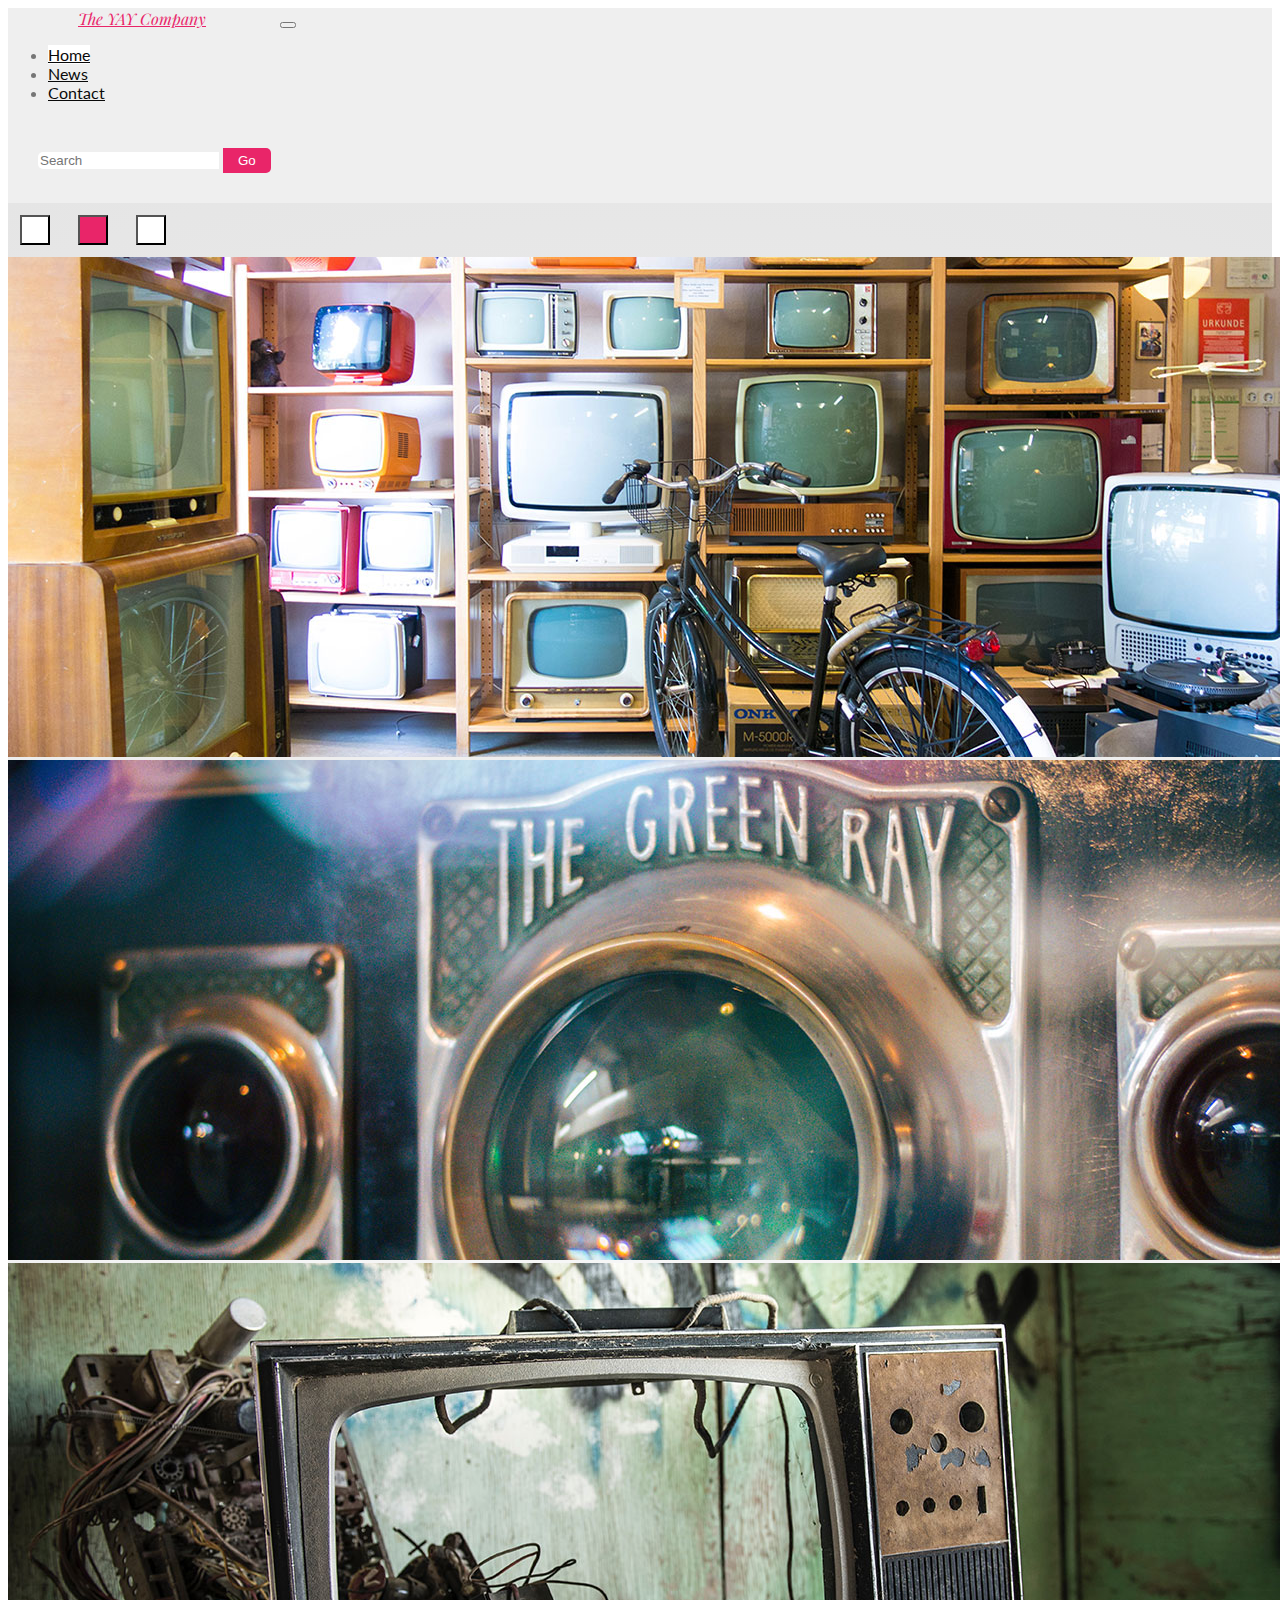
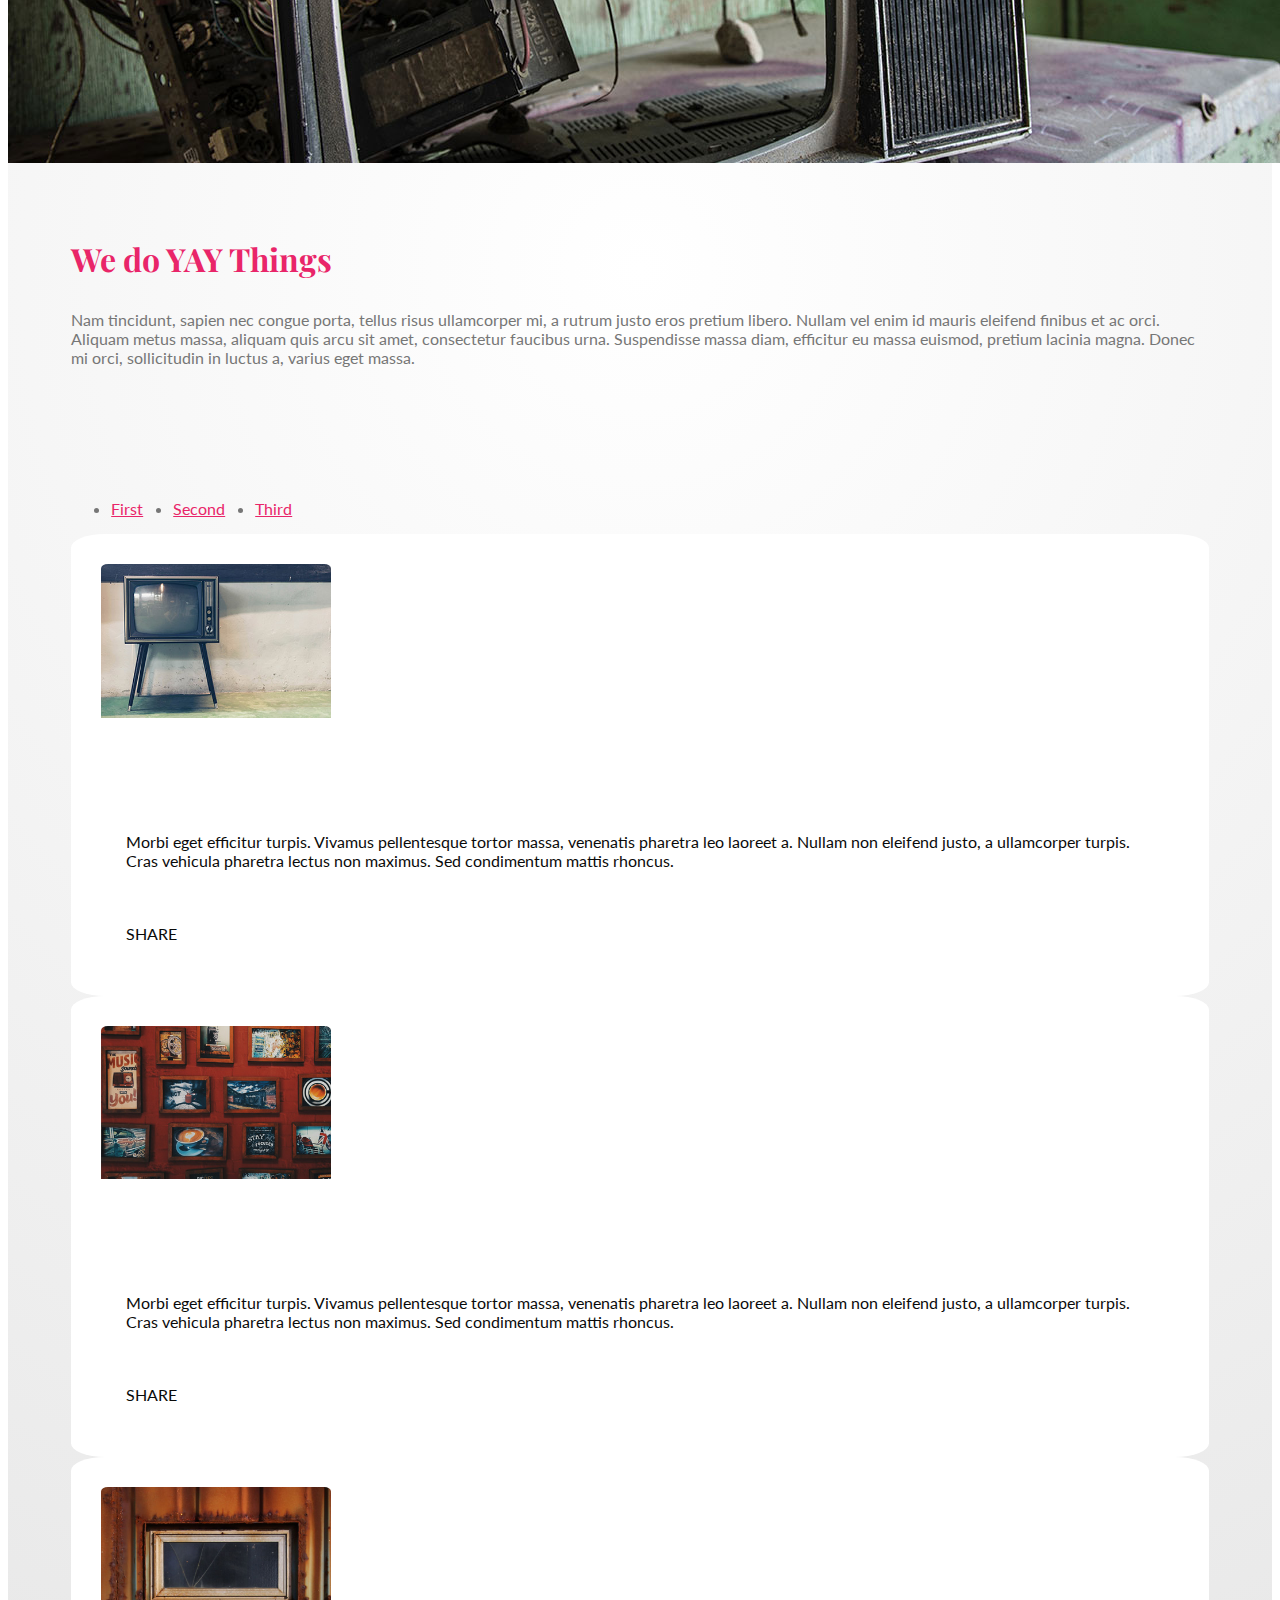
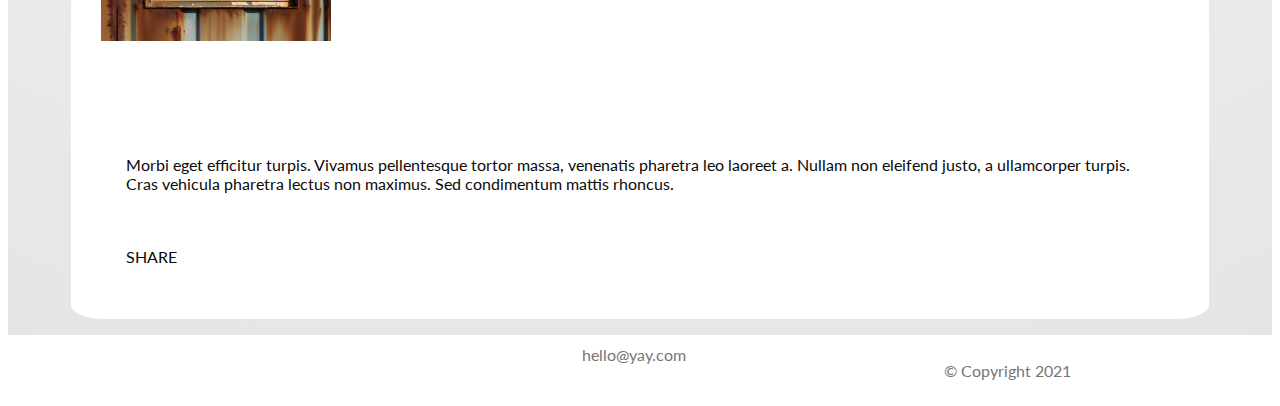
<file: index.html>
<!DOCTYPE html>
<html lang="en">
  <head>
    <meta charset="UTF-8" />
    <meta http-equiv="X-UA-Compatible" content="IE=edge" />
    <meta name="viewport" content="width=device-width, initial-scale=1.0" />
    <title>Document</title>

    <link
      rel="stylesheet"
      href="https://pro.fontawesome.com/releases/v5.10.0/css/all.css"
      integrity="sha384-AYmEC3Yw5cVb3ZcuHtOA93w35dYTsvhLPVnYs9eStHfGJvOvKxVfELGroGkvsg+p"
      crossorigin="anonymous"
    />
    <link
      href="https://cdn.jsdelivr.net/npm/bootstrap@5.1.3/dist/css/bootstrap.min.css"
      rel="stylesheet"
      integrity="sha384-1BmE4kWBq78iYhFldvKuhfTAU6auU8tT94WrHftjDbrCEXSU1oBoqyl2QvZ6jIW3"
      crossorigin="anonymous"
    />
    <link rel="preconnect" href="https://fonts.googleapis.com" />
    <link rel="preconnect" href="https://fonts.gstatic.com" crossorigin />
    <link
      href="https://fonts.googleapis.com/css2?family=Lato:wght@100;300;400;700;900&family=Playfair+Display:ital,wght@0,400;1,700&display=swap"
      rel="stylesheet"
    />
    <link href="css/style.css" rel="stylesheet" />
  </head>
  <body>
    <nav class="navbar navbar-expand-md ">
      <div class="container-fluid">
        <a class="navbar-brand" href="#">The YAY Company</a>
        <button
          class="navbar-toggler"
          type="button"
          data-bs-toggle="collapse"
          data-bs-target="#navbarSupportedContent"
          aria-controls="navbarSupportedContent"
          aria-expanded="false"
          aria-label="Toggle navigation"
        >
          <span class="navbar-toggler-icon"></span>
        </button>
        <div class="collapse navbar-collapse" id="navbarSupportedContent">
          <ul class="navbar-nav me-auto mb-2 mb-lg-0">
            <li class="nav-item">
              <a class="nav-link active" aria-current="page" href="#">Home</a>
            </li>
            <li class="nav-item">
              <a class="nav-link" href="news.html">News</a>
            </li>
            <li class="nav-item">
              <a class="nav-link" href="contact.html">Contact</a>
            </li>
          </ul>
          <form class="d-flex">
            <input
              class="form-control me-2"
              type="search"
              placeholder="Search"
              aria-label="Search"
            />
            <button type="submit">Go</button>
          </form>
        </div>
      </div>
    </nav>
    <main>
    <div id="carouselExampleIndicators" class="carousel">
      <div class="carousel-indicators">
        <button
          type="button"
          data-bs-target="#carouselExampleIndicators"
          data-bs-slide-to="0"
          aria-current="true"
          aria-label="Slide 1"
        ></button>
        <button
          type="button"
          data-bs-target="#carouselExampleIndicators"
          data-bs-slide-to="1"
          class="active"
          aria-label="Slide 2"
        ></button>
        <button
          type="button"
          style="width: 30px; height: 30px"
          data-bs-target="#carouselExampleIndicators"
          data-bs-slide-to="2"
          aria-label="Slide 3"
        ></button>
      </div>
      <div class="carousel-inner">
        <div class="carousel-item">
          <img
            src="images/carousel/carousel-1.jpg"
            class="d-block w-100"
            alt="old Tv's and a bicycle"
          />
        </div>
        <div class="carousel-item active">
          <img
            src="images/carousel/carousel-2.jpg"
            class="d-block w-100"
            alt="old camera - the green ray"
          />
        </div>
        <div class="carousel-item">
          <img
            src="images/carousel/carousel-3.jpg"
            class="d-block w-100"
            alt="deconstructed old tv"
          />
        </div>
      </div>
    </div>
    <div class="container">
      <div class="herotext">
        <h1>We do YAY Things</h1>
        <p>
          Nam tincidunt, sapien nec congue porta, tellus risus ullamcorper mi, a
          rutrum justo eros pretium libero. Nullam vel enim id mauris eleifend
          finibus et ac orci. Aliquam metus massa, aliquam quis arcu sit amet,
          consectetur faucibus urna. Suspendisse massa diam, efficitur eu massa
          euismod, pretium lacinia magna. Donec mi orci, sollicitudin in luctus
          a, varius eget massa.
        </p>
      </div>
    </div>

    <div class="container responsive-tabs">
      <ul class="nav nav-tabs" role="tablist">
        <li class="nav-item">
          <a
            id="tab-A"
            href="#pane-A"
            class="nav-link active"
            data-bs-toggle="tab"
            role="tab"
          >
            First
          </a>
        </li>
        <li class="nav-item">
          <a
            id="tab-B"
            href="#pane-B"
            class="nav-link"
            data-bs-toggle="tab"
            role="tab"
          >
            Second
          </a>
        </li>
        <li class="nav-item">
          <a
            id="tab-C"
            href="#pane-C"
            class="nav-link"
            data-bs-toggle="tab"
            role="tab"
          >
            Third
          </a>
        </li>
      </ul>

      <div id="content" class="tab-content" role="tablist">
        <div
          id="pane-A"
          class="card tab-pane fade show active"
          role="tabpanel"
          aria-labelledby="tab-A"
        >
          <div class="card-header" role="tab" id="heading-A">
            <h5 class="mb-0">
              <a
                data-bs-toggle="collapse"
                href="#collapse-A"
                aria-expanded="true"
                aria-controls="collapse-A"
              >
                First
              </a>
            </h5>
          </div>
          <div
            id="collapse-A"
            class="collapse show"
            data-bs-parent="#content"
            role="tabpanel"
            aria-labelledby="heading-A"
          >
            <div class="row g-0">
              <div class="col-md-3 ">
                <img src="images/tab/tab-1.jpg" class="img-fluid rounded mx-auto d-block " alt="Old Tv" />
              </div>
              <div class="col-md-8 ">
                <div class="card-body ">

                  <p class="card-text ">
                    Morbi eget efficitur turpis. Vivamus pellentesque tortor massa, venenatis pharetra leo laoreet a. Nullam non eleifend justo, a ullamcorper turpis. Cras vehicula pharetra lectus non maximus. Sed condimentum mattis rhoncus.
                  </p>
                  <p class="card-text share ">
                    SHARE
                    <i class="fab fa-facebook-f"></i>
                    <i class="fab fa-twitter"></i>
                  </p>
                </div>
              </div>
            </div>
          </div>
        </div>

        <div
          id="pane-B"
          class="card tab-pane fade"
          role="tabpanel"
          aria-labelledby="tab-B"
        >
          <div class="card-header" role="tab" id="heading-B">
            <h5 class="mb-0">
              <a
                class="collapsed"
                data-bs-toggle="collapse"
                href="#collapse-B"
                aria-expanded="false"
                aria-controls="collapse-B"
              >
                Second
              </a>
            </h5>
          </div>
          <div
            id="collapse-B"
            class="collapse"
            data-bs-parent="#content"
            role="tabpanel"
            aria-labelledby="heading-B"
          >
<div class="row g-0">
              <div class="col-md-3 ">
                <img src="images/tab/tab-2.jpg" class="img-fluid rounded mx-auto d-block" alt="a wall of framed posters" />
              </div>
              <div class="col-md-8">
                <div class="card-body">

                  <p class="card-text">
                    Morbi eget efficitur turpis. Vivamus pellentesque tortor massa, venenatis pharetra leo laoreet a. Nullam non eleifend justo, a ullamcorper turpis. Cras vehicula pharetra lectus non maximus. Sed condimentum mattis rhoncus.
                  </p>
                  <p class="card-text share">
                    SHARE

                    <i class="fab fa-facebook-f"></i>
                    <i class="fab fa-twitter"></i>
                    </p>
                </div>
              </div>
            </div>
          </div>
        </div>


        <div
          id="pane-C"
          class="card tab-pane fade"
          role="tabpanel"
          aria-labelledby="tab-C"
        >
          <div class="card-header" role="tab" id="heading-C">
            <h5 class="mb-0">
              <a
                data-bs-toggle="collapse"
                href="#collapse-C"
                aria-expanded="true"
                aria-controls="collapse-C"
              >
                Third
              </a>
            </h5>
          </div>
          <div
            id="collapse-C"
            class="collapse"
            data-bs-parent="#content"
            role="tabpanel"
            aria-labelledby="heading-C"
          >
            <div class="row g-0">
              <div class="col-md-3">
                <img src="images/tab/tab-3.jpg" class="img-fluid rounded mx-auto d-block" alt="Old window" />
              </div>
              <div class="col-md-8">
                <div class="card-body">

                  <p class="card-text">
                    Morbi eget efficitur turpis. Vivamus pellentesque tortor massa, venenatis pharetra leo laoreet a. Nullam non eleifend justo, a ullamcorper turpis. Cras vehicula pharetra lectus non maximus. Sed condimentum mattis rhoncus.
                  </p>
                  <p class="card-text share">
                    SHARE
                    <i class="fab fa-facebook-f"></i>
                    <i class="fab fa-twitter"></i>
                  </p>
                </div>
              </div>
            </div>
          </div>
        </div>
          </div>
        </div>
      </div>
    </div>
    </main>
    <footer class="footer">
      <div class="container">
        <div class="footer-icons">
          <i class="fab fa-vimeo-v"></i>
          <i class="fab fa-youtube"></i>
        </div>
        <div class="footer-text">
          <a class="footer-mail" href = "mailto: hello@yay.com">hello@yay.com</a>
          <p class="footer-copy">&copy; Copyright 2021</p>
          </div>
      </div>
    </footer>
   <script
      src="https://cdn.jsdelivr.net/npm/bootstrap@5.1.3/dist/js/bootstrap.bundle.min.js"
      integrity="sha384-ka7Sk0Gln4gmtz2MlQnikT1wXgYsOg+OMhuP+IlRH9sENBO0LRn5q+8nbTov4+1p"
      crossorigin="anonymous"
    ></script>
  </body>
</html>
</file>
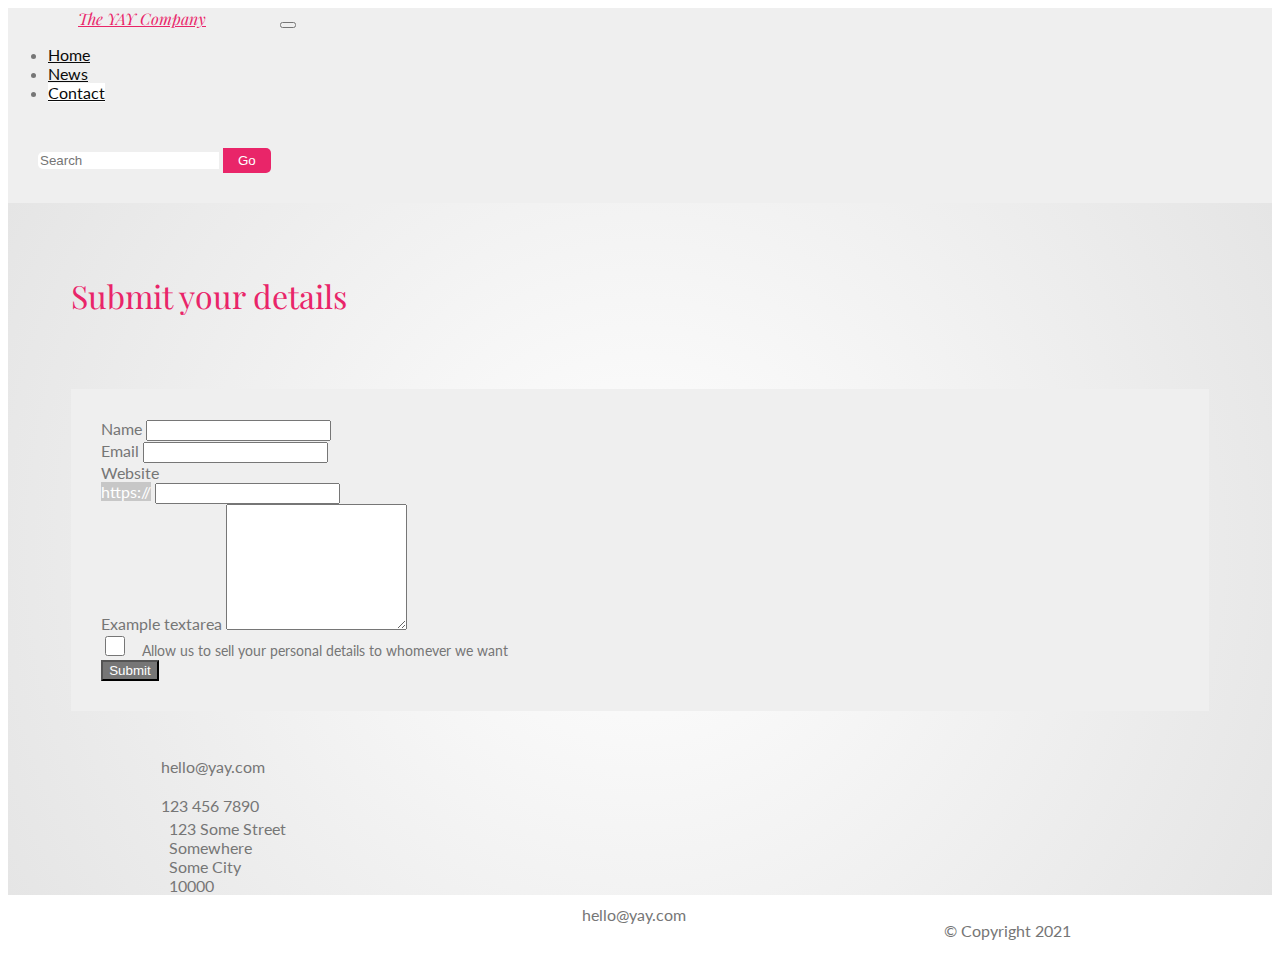
<file: contact.html>
<!DOCTYPE html>
<html lang="en">
  <head>
    <meta charset="UTF-8" />
    <meta http-equiv="X-UA-Compatible" content="IE=edge" />
    <meta name="viewport" content="width=device-width, initial-scale=1.0" />
    <title>Document</title>

    <link
      rel="stylesheet"
      href="https://pro.fontawesome.com/releases/v5.10.0/css/all.css"
      integrity="sha384-AYmEC3Yw5cVb3ZcuHtOA93w35dYTsvhLPVnYs9eStHfGJvOvKxVfELGroGkvsg+p"
      crossorigin="anonymous"
    />
    <link
      href="https://cdn.jsdelivr.net/npm/bootstrap@5.1.3/dist/css/bootstrap.min.css"
      rel="stylesheet"
      integrity="sha384-1BmE4kWBq78iYhFldvKuhfTAU6auU8tT94WrHftjDbrCEXSU1oBoqyl2QvZ6jIW3"
      crossorigin="anonymous"
    />
    <link rel="preconnect" href="https://fonts.googleapis.com" />
    <link rel="preconnect" href="https://fonts.gstatic.com" crossorigin />
    <link
      href="https://fonts.googleapis.com/css2?family=Lato:wght@100;300;400;700;900&family=Playfair+Display:ital,wght@0,400;1,700&display=swap"
      rel="stylesheet"
    />
    <link href="css/style.css" rel="stylesheet" />
  </head>
  <body>
    <nav class="navbar navbar-expand-md navbar-light">
      <div class="container-fluid">
        <a class="navbar-brand" href="index.html">The YAY Company</a>
        <button
          class="navbar-toggler"
          type="button"
          data-bs-toggle="collapse"
          data-bs-target="#navbarSupportedContent"
          aria-controls="navbarSupportedContent"
          aria-expanded="false"
          aria-label="Toggle navigation"
        >
          <span class="navbar-toggler-icon"></span>
        </button>
        <div class="collapse navbar-collapse" id="navbarSupportedContent">
          <ul class="navbar-nav me-auto mb-2 mb-lg-0">
            <li class="nav-item">
              <a class="nav-link" href="index.html">Home</a>
            </li>
            <li class="nav-item">
              <a class="nav-link" href="news.html">News</a>
            </li>
            <li class="nav-item">
              <a
                class="nav-link active"
                aria-current="page"
                href="contact.html"
              >
                Contact
              </a>
            </li>
          </ul>
          <form class="d-flex">
            <input
              class="form-control me-2"
              type="search"
              placeholder="Search"
              aria-label="Search"
            />
            <button type="submit">Go</button>
          </form>
        </div>
      </div>
    </nav>
    <main>
      <div class="container">
        <h1 class="herotext-contact">Submit your details</h1>
        <div class="row row-cols-1  row-cols-sm-2">
          <form>
            <div class="mb-3">
              <label for="exampleInputName1" class="form-label">Name</label>
              <input type="text" class="form-control" aria-label="Full Name" />
            </div>
            <div class="mb-3">
              <label for="inputEmail4" class="form-label">Email</label>
              <input type="email" class="form-control" id="inputEmail4" />
            </div>
            <label for="basic-url" class="form-label">Website</label>
            <div class="input-group mb-3">
              <span class="input-group-text" id="basic-addon3">https://</span>
              <input
                type="text"
                class="form-control"
                id="basic-url"
                aria-describedby="basic-addon3"
              />
            </div>
            <div class="mb-3">
              <label for="exampleFormControlTextarea1" class="form-label">
                Example textarea
              </label>
              <textarea
                class="form-control"
                id="exampleFormControlTextarea1"
                rows="8"
              ></textarea>
            </div>
            <div class="mb-3 form-check">
              <input
                type="checkbox"
                class="form-check-input"
                id="exampleCheck1"
              />
              <label class="form-check-label" for="exampleCheck1">
                Allow us to sell your personal details to whomever we want
              </label>
            </div>
            <div class="d-grid gap-2">
              <button type="submit" class="btn ">Submit</button>
            </div>
          </form>

          <div class="container-adress">
            <div class="container">
            <div class="email">
              <i class="fas fa-envelope"></i>
              <a class="mail" href="mailto: hello@yay.com">hello@yay.com</a>
            </div>
            <div class="phone">
              <i class="fas fa-phone"></i>
              <a href="tel:1234567890">123 456 7890</a>
            </div>
            <div class="adress">
              <i class="fas fa-map-marker-alt"></i>
              <a href="https://www.google.com/maps/search/?api=1&query=centurylink+field"> 123 Some Street
                <br />
                Somewhere
                <br />
                Some City
                <br />
                10000
                <br /></a>
            </div>
          </div>
          </div>
        </div>
      </div>
    </main>
    <footer class="footer">
      <div class="container">
        <div class="footer-icons">
          <i class="fab fa-vimeo-v"></i>
          <i class="fab fa-youtube"></i>
        </div>
        <div class="footer-text">
          <a class="footer-mail" href="mailto: hello@yay.com">hello@yay.com</a>
          <p class="footer-copy">&copy; Copyright 2021</p>
        </div>
      </div>
    </footer>
    <script
      src="https://cdn.jsdelivr.net/npm/bootstrap@5.1.3/dist/js/bootstrap.bundle.min.js"
      integrity="sha384-ka7Sk0Gln4gmtz2MlQnikT1wXgYsOg+OMhuP+IlRH9sENBO0LRn5q+8nbTov4+1p"
      crossorigin="anonymous"
    ></script>
  </body>
</html>
</file>
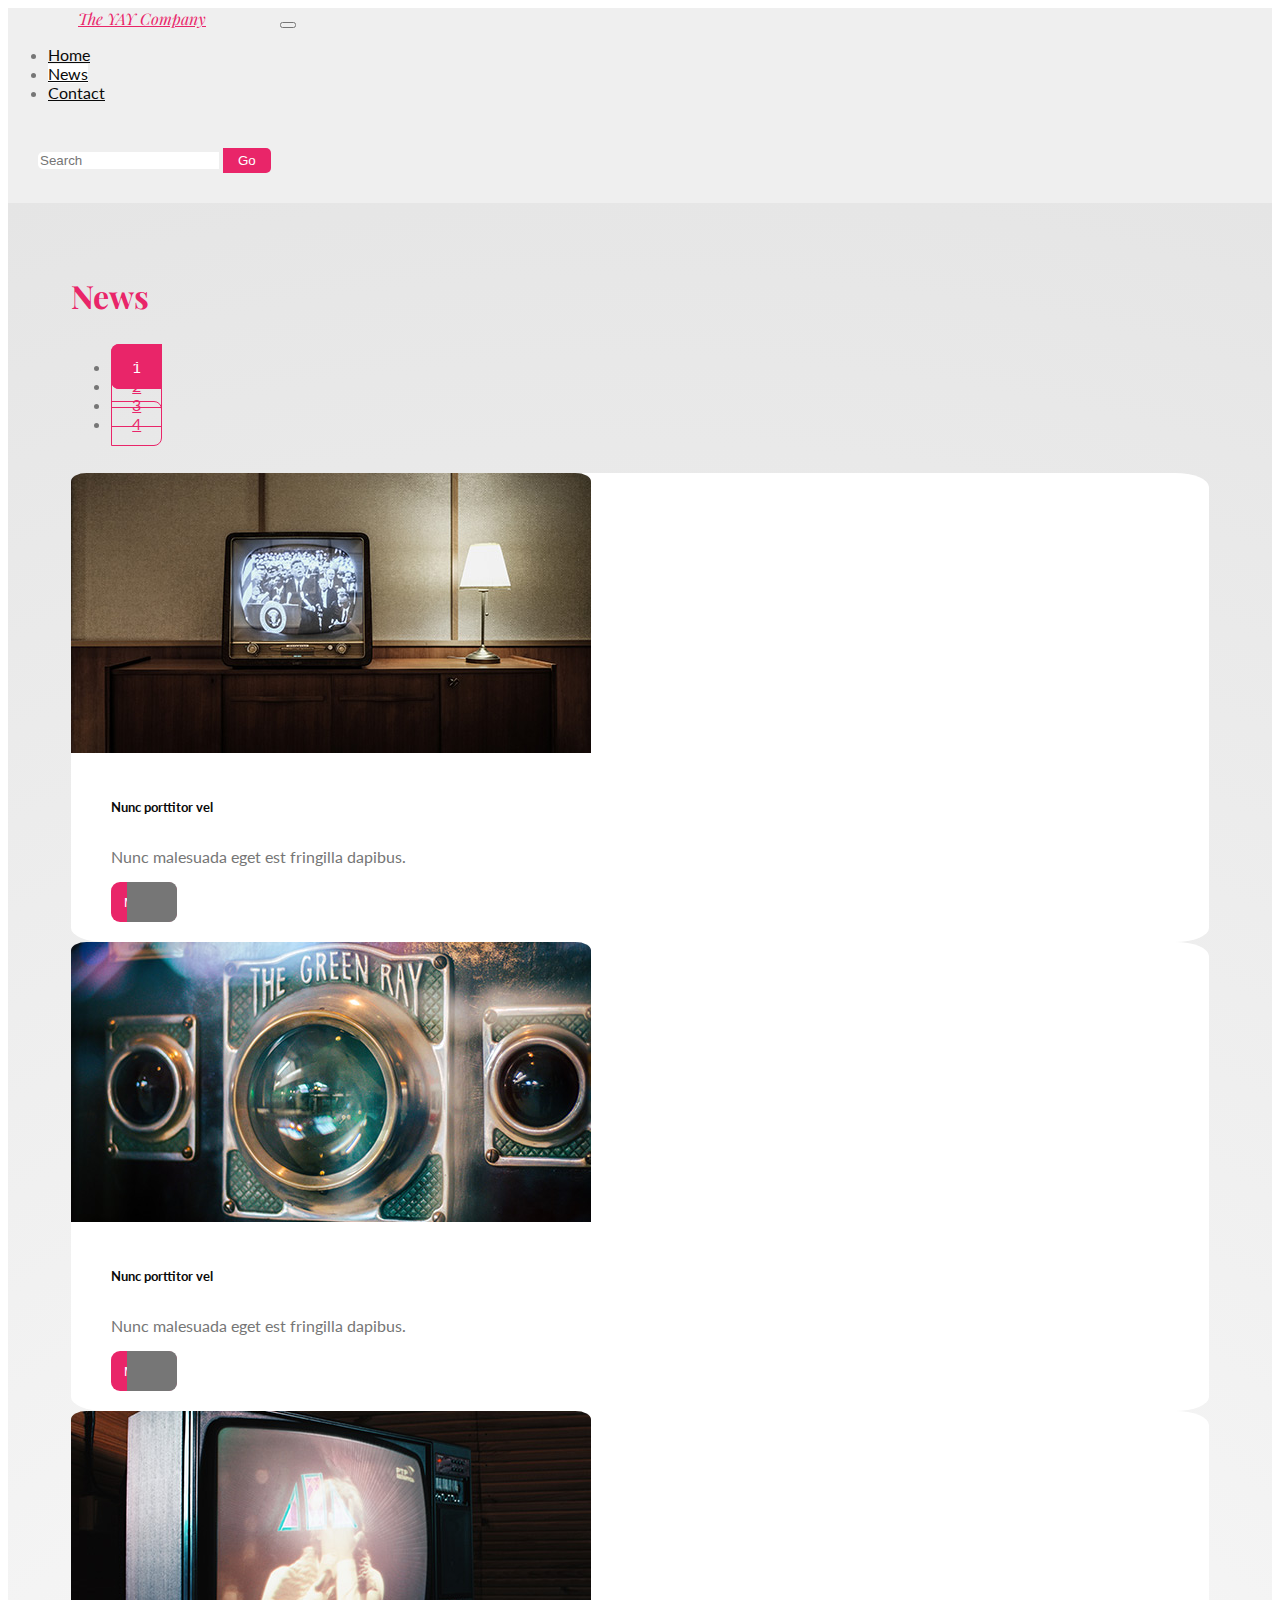
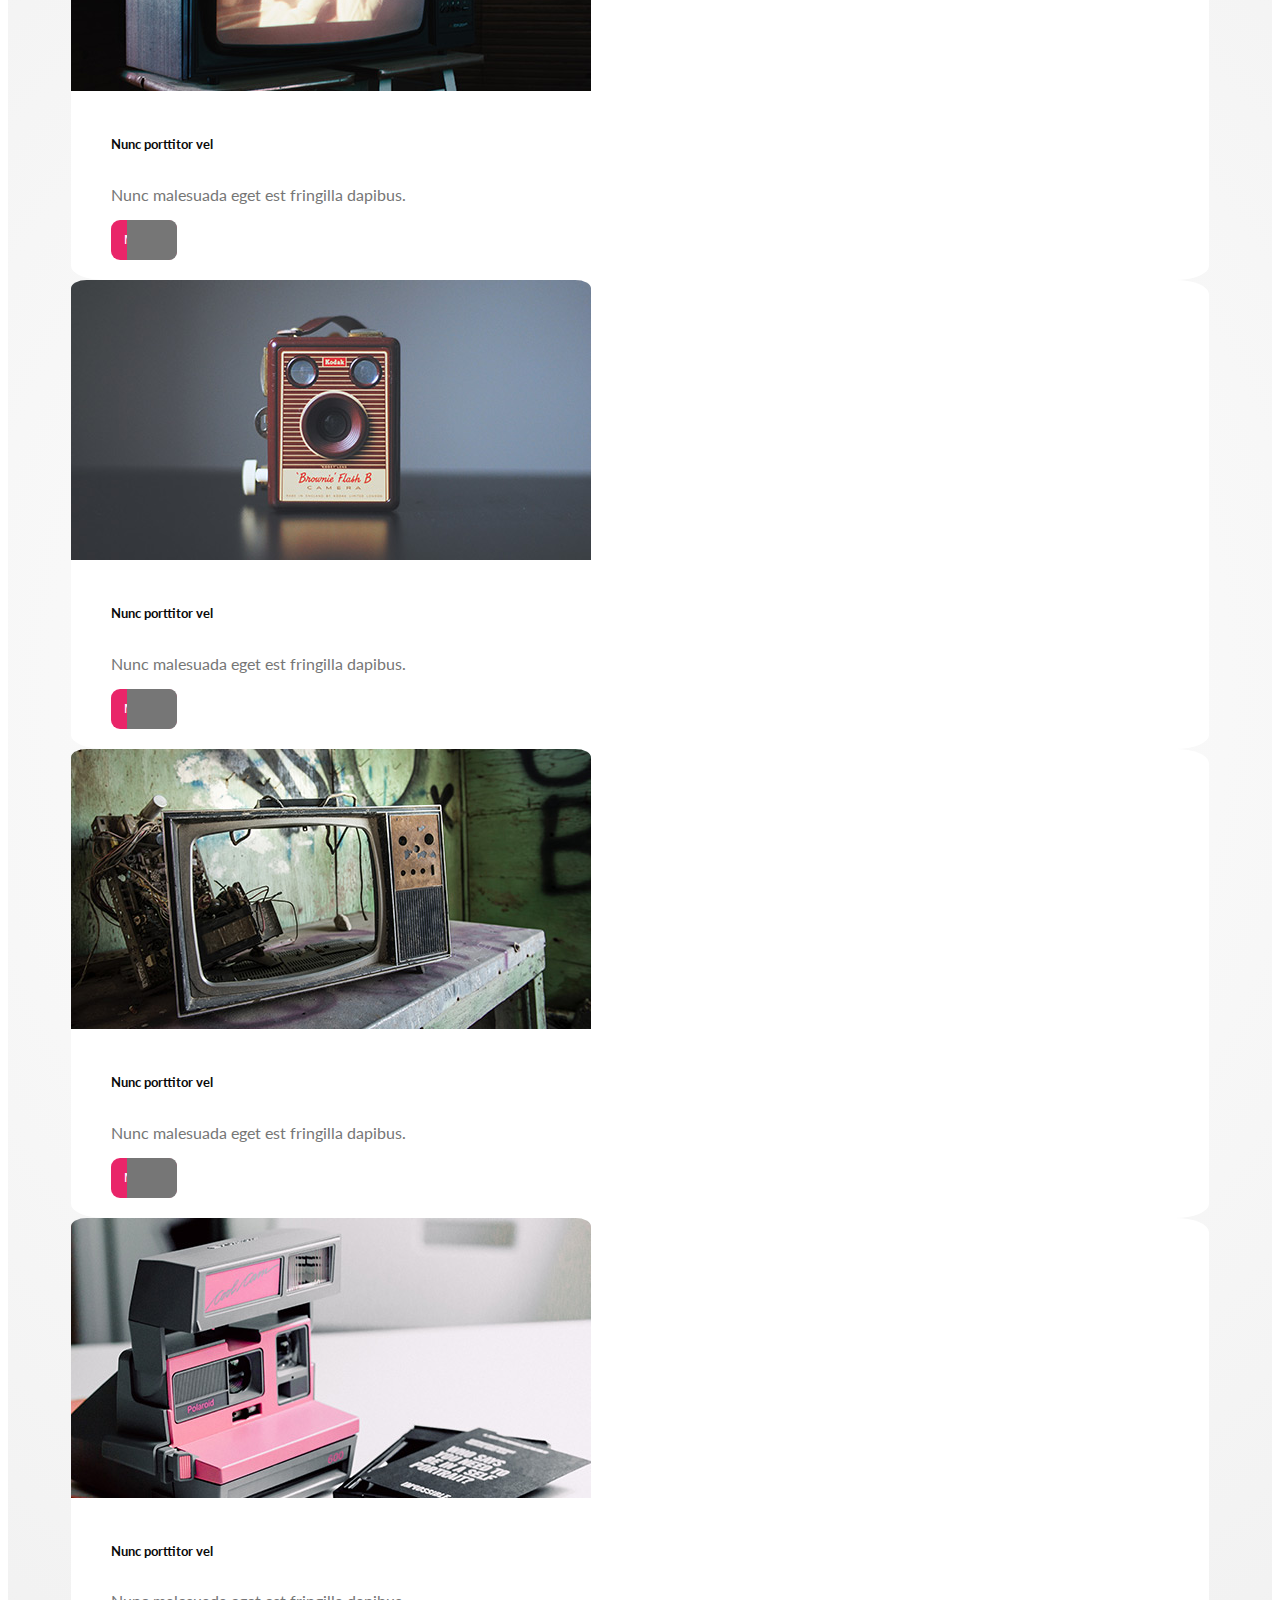
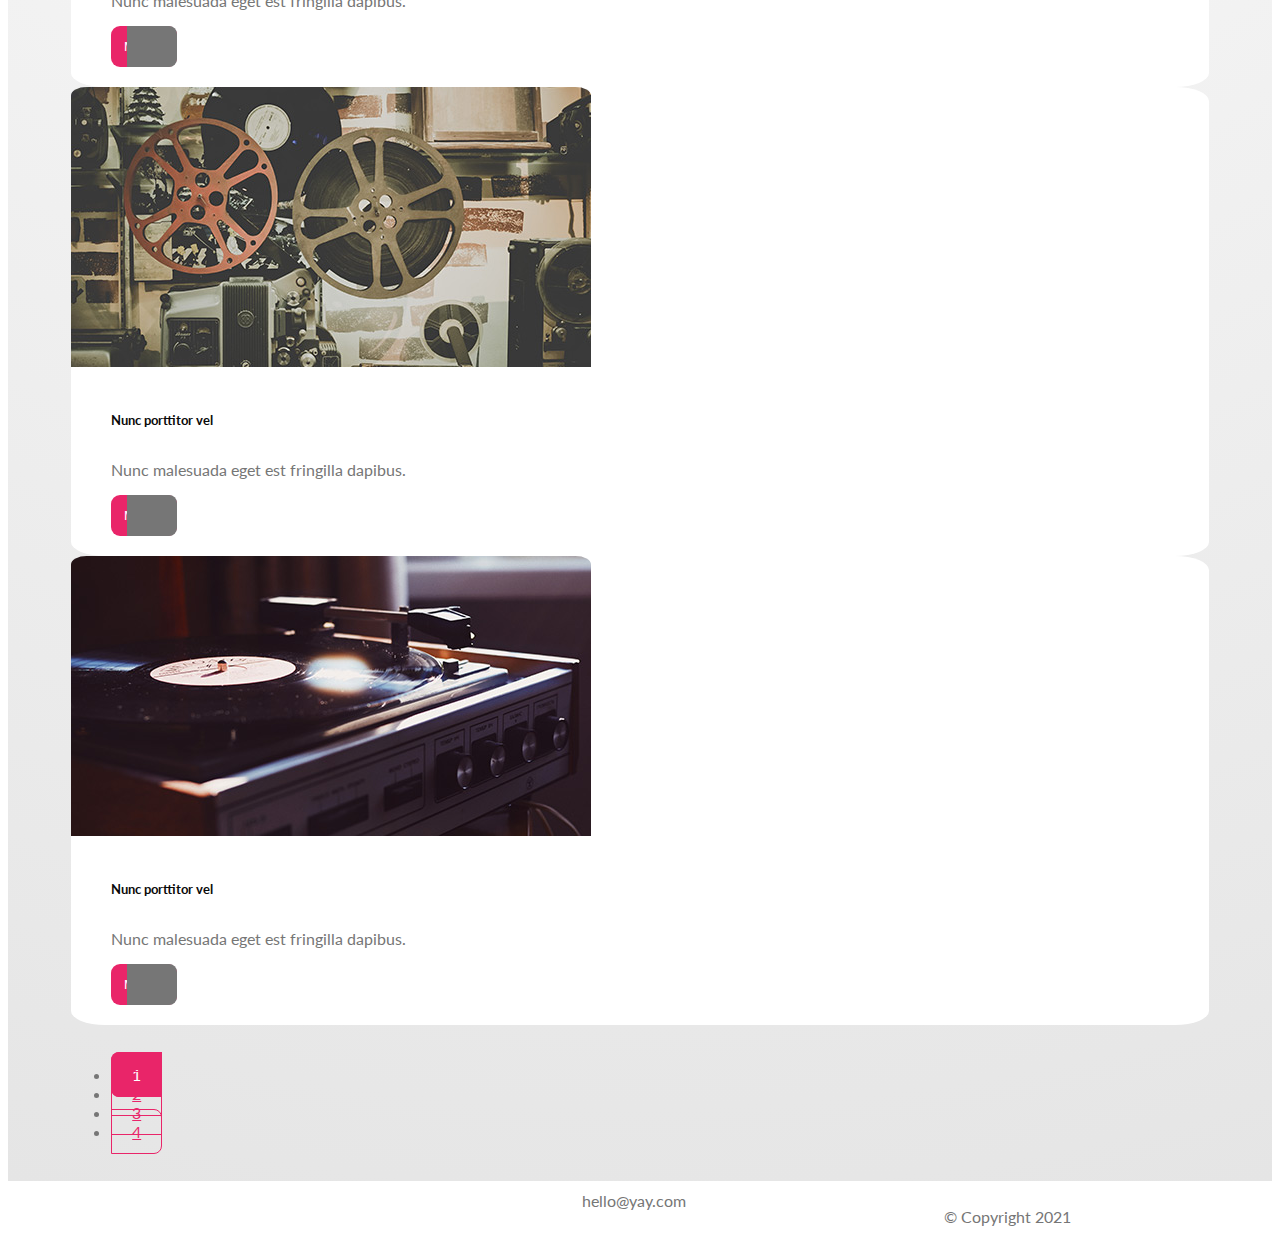
<file: news.html>
<!DOCTYPE html>
<html lang="en">
  <head>
    <meta charset="UTF-8" />
    <meta http-equiv="X-UA-Compatible" content="IE=edge" />
    <meta name="viewport" content="width=device-width, initial-scale=1.0" />
    <title>Document</title>

    <link
      rel="stylesheet"
      href="https://pro.fontawesome.com/releases/v5.10.0/css/all.css"
      integrity="sha384-AYmEC3Yw5cVb3ZcuHtOA93w35dYTsvhLPVnYs9eStHfGJvOvKxVfELGroGkvsg+p"
      crossorigin="anonymous"
    />
    <link
      href="https://cdn.jsdelivr.net/npm/bootstrap@5.1.3/dist/css/bootstrap.min.css"
      rel="stylesheet"
      integrity="sha384-1BmE4kWBq78iYhFldvKuhfTAU6auU8tT94WrHftjDbrCEXSU1oBoqyl2QvZ6jIW3"
      crossorigin="anonymous"
    />
    <link rel="preconnect" href="https://fonts.googleapis.com" />
    <link rel="preconnect" href="https://fonts.gstatic.com" crossorigin />
    <link
      href="https://fonts.googleapis.com/css2?family=Lato:wght@100;300;400;700;900&family=Playfair+Display:ital,wght@0,400;1,700&display=swap"
      rel="stylesheet"
    />
    <link href="css/style.css" rel="stylesheet" />
  </head>
  <body>
    <nav class="navbar navbar-expand-md navbar-light">
      <div class="container-fluid">
        <a class="navbar-brand" href="index.html">The YAY Company</a>
        <button
          class="navbar-toggler"
          type="button"
          data-bs-toggle="collapse"
          data-bs-target="#navbarSupportedContent"
          aria-controls="navbarSupportedContent"
          aria-expanded="false"
          aria-label="Toggle navigation"
        >
          <span class="navbar-toggler-icon"></span>
        </button>
        <div class="collapse navbar-collapse" id="navbarSupportedContent">
          <ul class="navbar-nav me-auto mb-2 mb-lg-0">
            <li class="nav-item">
              <a class="nav-link" href="index.html">Home</a>
            </li>
            <li class="nav-item">
              <a class="nav-link active" aria-current="page" href="news.html">
                News
              </a>
            </li>
            <li class="nav-item">
              <a class="nav-link" href="contact.html">Contact</a>
            </li>
          </ul>
          <form class="d-flex">
            <input
              class="form-control me-2"
              type="search"
              placeholder="Search"
              aria-label="Search"
            />
            <button type="submit">Go</button>
          </form>
        </div>
      </div>
    </nav>
    <main>
      <div class="container">
        <h1 class="herotext-news">News</h1>
        <nav aria-label="...">
          <ul class="pagination pagination-md">
            <li class="page-item active" aria-current="page">
              <span class="page-link">1</span>
            </li>
            <li class="page-item"><a class="page-link" href="#">2</a></li>
            <li class="page-item"><a class="page-link" href="#">3</a></li>
            <li class="page-item"><a class="page-link" href="#">4</a></li>
          </ul>
        </nav>

        <div class="row row-cols-1 row-cols-md-2 row-cols-lg-4 g-4">
          <div class="col">
            <div class="card">
              <img
                src="images/news/news-1.jpg"
                class="card-img-top"
                alt="..."
              />
              <div class="card-body">
                <h5 class="card-title">Nunc porttitor vel</h5>
                <p class="card-text">
                  Nunc malesuada eget est fringilla dapibus.
                </p>
                <div class="d-grid gap-2 mx-auto">
                  <button class="btn" type="button">MORE</button>
                </div>
              </div>
            </div>
          </div>
          <div class="col">
            <div class="card">
              <img
                src="images/news/news-2.jpg"
                class="card-img-top"
                alt="..."
              />
              <div class="card-body">
                <h5 class="card-title">Nunc porttitor vel</h5>
                <p class="card-text">
                  Nunc malesuada eget est fringilla dapibus.
                </p>
                <div class="d-grid gap-2 mx-auto">
                  <button class="btn" type="button">MORE</button>
                </div>
              </div>
            </div>
          </div>
          <div class="col">
            <div class="card">
              <img
                src="images/news/news-3.jpg"
                class="card-img-top"
                alt="..."
              />
              <div class="card-body">
                <h5 class="card-title">Nunc porttitor vel</h5>
                <p class="card-text">
                  Nunc malesuada eget est fringilla dapibus.
                </p>
                <div class="d-grid gap-2 mx-auto">
                  <button class="btn" type="button">MORE</button>
                </div>
              </div>
            </div>
          </div>
          <div class="col">
            <div class="card">
              <img
                src="images/news/news-4.jpg"
                class="card-img-top"
                alt="..."
              />
              <div class="card-body">
                <h5 class="card-title">Nunc porttitor vel</h5>
                <p class="card-text">
                  Nunc malesuada eget est fringilla dapibus.
                </p>
                <div class="d-grid gap-2 mx-auto">
                  <button class="btn" type="button">MORE</button>
                </div>
              </div>
            </div>
          </div>
          <div class="col">
            <div class="card">
              <img
                src="images/news/news-5.jpg"
                class="card-img-top"
                alt="..."
              />
              <div class="card-body">
                <h5 class="card-title">Nunc porttitor vel</h5>
                <p class="card-text">
                  Nunc malesuada eget est fringilla dapibus.
                </p>
                <div class="d-grid gap-2 mx-auto">
                  <button class="btn" type="button">MORE</button>
                </div>
              </div>
            </div>
          </div>
          <div class="col">
            <div class="card">
              <img
                src="images/news/news-6.jpg"
                class="card-img-top"
                alt="..."
              />
              <div class="card-body">
                <h5 class="card-title">Nunc porttitor vel</h5>
                <p class="card-text">
                  Nunc malesuada eget est fringilla dapibus.
                </p>
                <div class="d-grid gap-2 mx-auto">
                  <button class="btn" type="button">MORE</button>
                </div>
              </div>
            </div>
          </div>
          <div class="col">
            <div class="card">
              <img
                src="images/news/news-7.jpg"
                class="card-img-top"
                alt="..."
              />
              <div class="card-body">
                <h5 class="card-title">Nunc porttitor vel</h5>
                <p class="card-text">
                  Nunc malesuada eget est fringilla dapibus.
                </p>
                <div class="d-grid gap-2 mx-auto">
                  <button class="btn" type="button">MORE</button>
                </div>
              </div>
            </div>
          </div>
          <div class="col">
            <div class="card">
              <img
                src="images/news/news-8.jpg"
                class="card-img-top"
                alt="..."
              />
              <div class="card-body">
                <h5 class="card-title">Nunc porttitor vel</h5>
                <p class="card-text">
                  Nunc malesuada eget est fringilla dapibus.
                </p>
                <div class="d-grid gap-2 mx-auto">
                  <button class="btn" type="button">MORE</button>
                </div>
              </div>
            </div>
          </div>
        </div>
        <nav aria-label="...">
          <ul class="pagination pagination-md">
            <li class="page-item active" aria-current="page">
              <span class="page-link">1</span>
            </li>
            <li class="page-item"><a class="page-link" href="#">2</a></li>
            <li class="page-item"><a class="page-link" href="#">3</a></li>
            <li class="page-item"><a class="page-link" href="#">4</a></li>
          </ul>
        </nav>
      </div>
    </main>
    <footer class="footer">
      <div class="container">
        <div class="footer-icons">
          <i class="fab fa-vimeo-v"></i>
          <i class="fab fa-youtube"></i>
        </div>
        <div class="footer-text">
          <a class="footer-mail" href="mailto: hello@yay.com">hello@yay.com</a>
          <p class="footer-copy">&copy; Copyright 2021</p>
        </div>
      </div>
    </footer>
    <script
      src="https://cdn.jsdelivr.net/npm/bootstrap@5.1.3/dist/js/bootstrap.bundle.min.js"
      integrity="sha384-ka7Sk0Gln4gmtz2MlQnikT1wXgYsOg+OMhuP+IlRH9sENBO0LRn5q+8nbTov4+1p"
      crossorigin="anonymous"
    ></script>
  </body>
</html>
</file>
<file: css/style.css>
html, body {
  height: 100%;
}

body {
  font-family: "Lato", sans-serif !important;
  color: #767676 !important;
  display: -webkit-box;
  display: -ms-flexbox;
  display: flex;
  -webkit-box-orient: vertical;
  -webkit-box-direction: normal;
      -ms-flex-direction: column;
          flex-direction: column;
}

main {
  -webkit-box-flex: 1;
      -ms-flex: 1 0 auto;
          flex: 1 0 auto;
  background-image: radial-gradient(circle, #ffffff, #e5e5e5);
}

.footer {
  -ms-flex-negative: 0;
      flex-shrink: 0;
}

h1 {
  font-family: "Playfair Display", serif;
  color: #e92569;
}

.container {
  max-width: 90%;
  margin: 0 auto;
}

nav.navbar {
  background: #efefef;
}

nav.navbar .navbar-brand {
  padding: 0 70px;
  font-family: "Playfair Display", serif;
  font-style: italic;
  font-weight: 100;
  color: #e92569 !important;
}

nav.navbar .nav-link {
  color: #0a0a0a;
  -webkit-box-pack: justify;
      -ms-flex-pack: justify;
          justify-content: space-between;
}

nav.navbar .nav-link.active {
  background: #fff;
}

nav.navbar form {
  padding: 0 70px;
}

nav.navbar .form-control {
  border: none;
  background-color: #fff;
  border-radius: 5px 0px 0px 5px;
}

nav.navbar .me-2 {
  margin: 0 !important;
}

nav.navbar form button {
  background-color: #e92569;
  color: #ffffff;
  border: none;
  padding: 5px 15px;
  border-radius: 0 5px 5px 0;
}

nav.navbar .form-control ::-webkit-input-placeholder {
  color: #767676;
}

nav.navbar .form-control :-ms-input-placeholder {
  color: #767676;
}

nav.navbar .form-control ::-ms-input-placeholder {
  color: #767676;
}

nav.navbar .form-control ::placeholder {
  color: #767676;
}

@media (max-width: 768px) {
  nav .nav-item a {
    padding-left: 70px !important;
  }
  nav .nav-link {
    font-weight: 600;
  }
}

.carousel-indicators button {
  height: 30px !important;
  width: 30px !important;
  background-color: #ffffff !important;
  opacity: 1 !important;
  margin: 12px !important;
}

.carousel-indicators .active {
  background-color: #e92569 !important;
}

@media (max-width: 768px) {
  .carousel-item .d-block {
    height: 280px;
    -o-object-fit: cover;
       object-fit: cover;
  }
}

.herotext {
  padding: 50px 0;
}

.herotext h1 {
  margin-bottom: 30px;
}

.herotext p {
  margin-bottom: 50px;
}

.herotext-contact {
  padding: 50px 0;
  font-weight: 300;
}

.responsive-tabs {
  padding: 1rem;
}

.responsive-tabs .nav-tabs {
  display: none;
}

.responsive-tabs .nav-item {
  margin-right: 30px;
}

.responsive-tabs img {
  max-width: 230px;
  height: auto;
  margin: 30px 0 60px 30px;
}

.responsive-tabs .card-text {
  padding: 15px;
  margin-right: 10px;
  color: #0a0a0a;
}

.responsive-tabs .card-text i {
  margin-left: 10px;
  color: #0a0a0a;
  font-size: 1.5rem;
}

.responsive-tabs .nav-link {
  color: #e92569;
}

@media (min-width: 768px) {
  .responsive-tabs .nav-tabs {
    display: -webkit-box;
    display: -ms-flexbox;
    display: flex;
  }
  .responsive-tabs .card {
    border: none;
  }
  .responsive-tabs .card .card-header {
    display: none;
  }
  .responsive-tabs .card .collapse {
    display: block;
  }
}

@media (max-width: 767px) {
  .responsive-tabs .tab-pane {
    display: block;
    opacity: 1;
    background: #efefef;
    -webkit-box-align: center;
        -ms-flex-align: center;
            align-items: center;
  }
  .responsive-tabs .tab-pane .card-header {
    background: #ffffff;
  }
  .responsive-tabs .tab-pane a {
    color: #e92569;
    text-decoration: none;
  }
  .responsive-tabs .tab-pane img {
    max-width: 90%;
    -webkit-box-pack: center;
        -ms-flex-pack: center;
            justify-content: center;
    margin: auto;
    padding-top: 10px;
  }
  .responsive-tabs .tab-pane .share {
    text-align: center;
  }
  .responsive-tabs .collapse.show {
    border-top: 1px solid #e92569;
    background: radial-gradient(circle, #ffffff, #efefef);
  }
  .responsive-tabs .card {
    border: none;
  }
}

.footer {
  background-color: #ffffff;
  padding: 10px;
}

.footer .container {
  display: -webkit-box;
  display: -ms-flexbox;
  display: flex;
  -webkit-box-orient: horizontal;
  -webkit-box-direction: normal;
      -ms-flex-direction: row;
          flex-direction: row;
  -webkit-box-pack: justify;
      -ms-flex-pack: justify;
          justify-content: space-between;
}

.footer .container .footer-text {
  display: -webkit-box;
  display: -ms-flexbox;
  display: flex;
  -webkit-box-orient: horizontal;
  -webkit-box-direction: normal;
      -ms-flex-direction: row;
          flex-direction: row;
  -ms-flex-pack: distribute;
      justify-content: space-around;
  width: 100%;
}

.footer .container .footer-icons {
  width: 50%;
  -webkit-box-orient: horizontal;
  -webkit-box-direction: normal;
      -ms-flex-direction: row;
          flex-direction: row;
  -ms-flex-wrap: nowrap;
      flex-wrap: nowrap;
}

.footer i {
  margin-right: 10px;
  font-size: 2rem;
}

.footer a {
  text-decoration: none;
  color: #767676;
}

@media (max-width: 768px) {
  .footer .container {
    display: -webkit-box;
    display: -ms-flexbox;
    display: flex;
    -webkit-box-orient: vertical;
    -webkit-box-direction: normal;
        -ms-flex-direction: column;
            flex-direction: column;
    -ms-flex-line-pack: center;
        align-content: center;
    -ms-flex-pack: distribute;
        justify-content: space-around;
    -webkit-box-align: center;
        -ms-flex-align: center;
            align-items: center;
  }
  .footer .container .footer-text {
    display: -webkit-box;
    display: -ms-flexbox;
    display: flex;
    -webkit-box-orient: horizontal;
    -webkit-box-direction: normal;
        -ms-flex-direction: row;
            flex-direction: row;
  }
  .footer .container .footer-text .footer-mail {
    padding: 0 100px 0 0;
  }
  .footer .container .footer-text .footer-copy {
    padding: 0 0 0 50px;
  }
  .footer .container .footer-icons {
    margin: 20px;
    text-align: center;
  }
}

.pagination {
  margin: 40px 0;
}

.pagination .page-item.active .page-link {
  border: 1px solid #e92569;
  background: #e92569;
  color: #ffffff;
}

.pagination a {
  border: 1px solid #e92569;
  color: #e92569;
}

.pagination .page-link {
  padding: .75rem 1.25rem;
}

.pagination .page-item:last-child .page-link {
  border-top-right-radius: .5rem;
  border-bottom-right-radius: .5rem;
}

.pagination .page-item:first-child .page-link {
  border-top-left-radius: 0.5rem;
  border-bottom-left-radius: 0.5rem;
}

.herotext-news {
  padding-top: 50px;
}

.card {
  border-radius: 3%;
  background: #ffffff;
}

.card .card-title {
  color: #0a0a0a;
  padding-bottom: 10px;
}

.card .btn {
  position: relative;
  border: none;
  background: #e92569;
  color: #ffffff;
  padding: .8rem;
  border-radius: 9px;
  font-weight: 400;
}

.card .btn::after {
  content: "..........---";
  position: absolute;
  right: 0;
  top: 0;
  height: 100%;
  width: 50px;
  background: #767676;
  color: #767676;
  border-radius: 0 8px 8px 0;
}

.card img {
  -webkit-box-pack: center;
      -ms-flex-pack: center;
          justify-content: center;
  border-radius: 3% 3% 0 0;
}

.card-body {
  padding: 20px 40px;
}

form {
  background: #efefef;
  padding: 30px !important;
}

form .input-group-text {
  background: #C7C7C7;
  color: #ffffff;
}

form .form-check-input {
  background: #e92569;
  height: 20px;
  width: 20px;
}

form .form-check-label {
  font-size: .9em;
  padding-left: 10px;
}

form .btn {
  background: #767676;
  color: #ffffff;
}

.container-adress .container {
  margin-left: 40px;
  margin-top: 30px;
}

.container-adress i {
  font-size: 2em;
  padding: 25px;
}

.container-adress a {
  text-decoration: none;
  color: #767676;
  font-size: 1rem;
}

.container-adress .adress {
  display: -webkit-box;
  display: -ms-flexbox;
  display: flex;
  -webkit-box-orient: horizontal;
  -webkit-box-direction: normal;
      -ms-flex-direction: row;
          flex-direction: row;
}

.container-adress .adress a {
  display: -webkit-box;
  display: -ms-flexbox;
  display: flex;
  -webkit-box-orient: vertical;
  -webkit-box-direction: normal;
      -ms-flex-direction: column;
          flex-direction: column;
  margin-left: .5em;
}
/*# sourceMappingURL=style.css.map */
</file>
